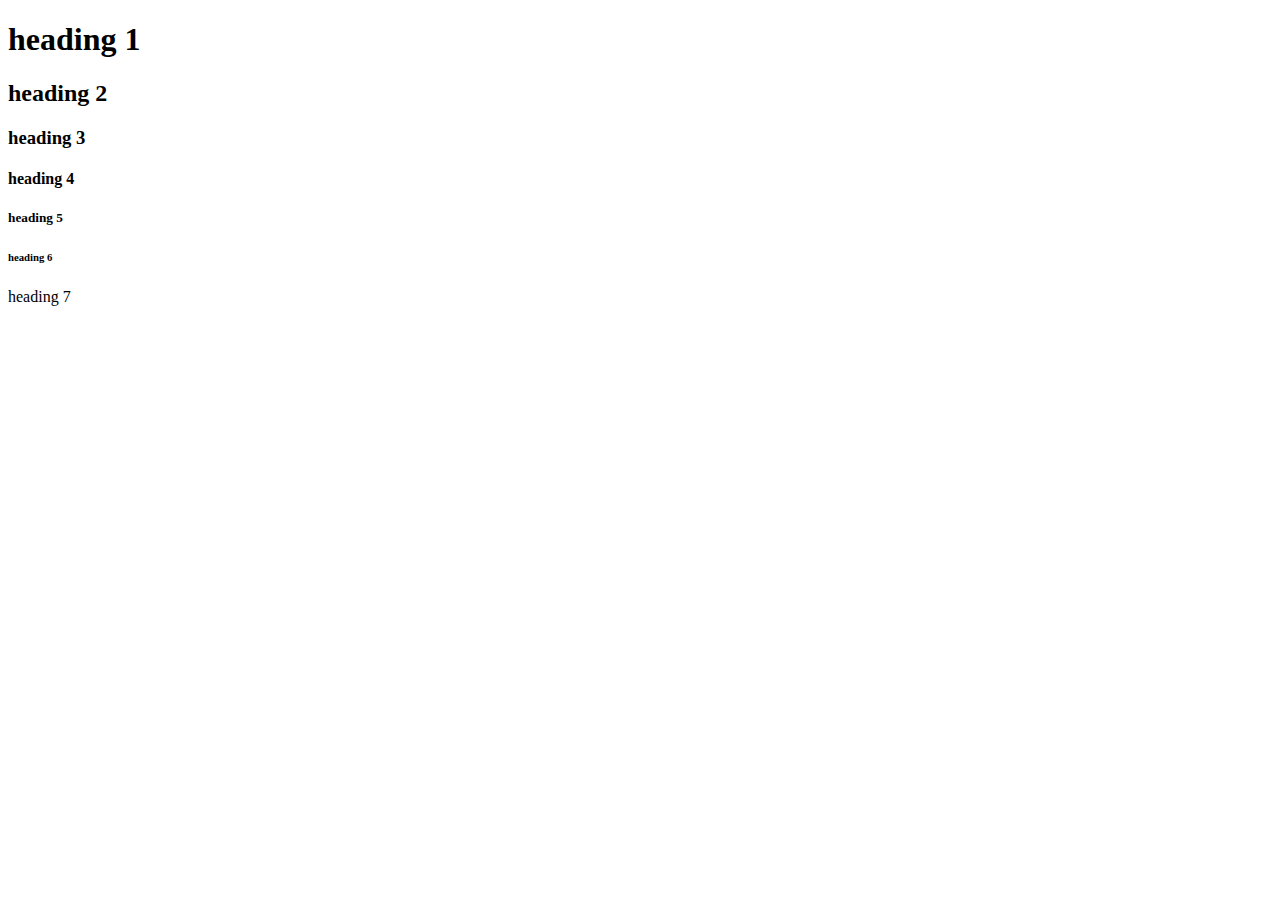
<file: 5_1_7.html>
<!DOCTYPE html>
<html lang="en">
<head>
    <meta charset="UTF-8">
    <meta name="viewport" content="width=device-width, initial-scale=1.0">
    <title>Document</title>
</head>
<body>
    <h1>heading 1</h1>
    <h2>heading 2</h2>
    <h3>heading 3</h3>
    <h4>heading 4</h4>
    <h5>heading 5</h5>
    <h6>heading 6</h6>
    <h7>heading 7</h7>
</body>
</html>
</file>
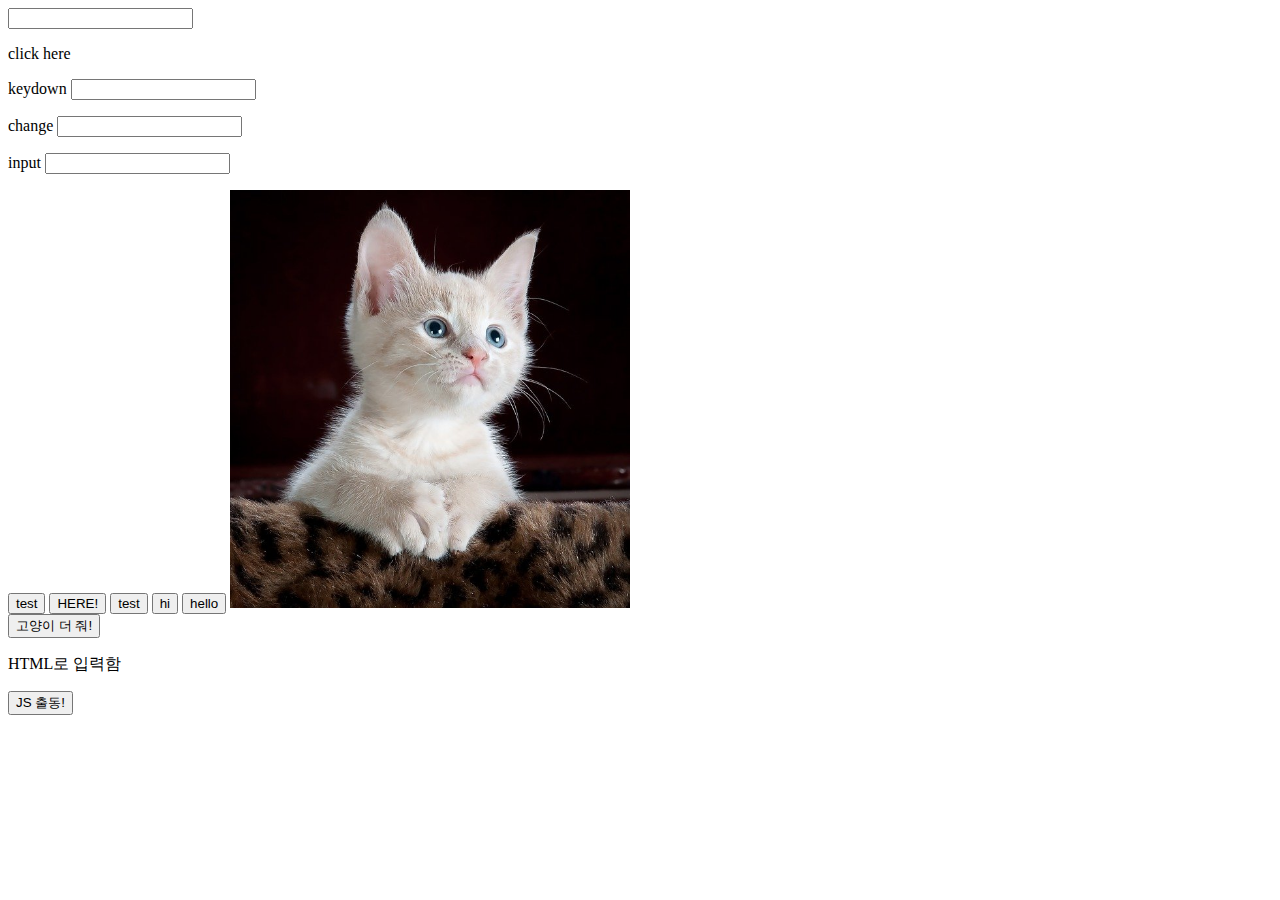
<file: event.html>
<!DOCTYPE html>
<html lang="en">
<head>
    <meta charset="UTF-8">
    <meta name="viewport" content="width=device-width, initial-scale=1.0">
    <title>자바스크립트 event</title>
</head>
<script>
    function numbering(n){
        for(let i = 0; i < n; i++){ //i가 5보다 작을 경우 실행
           alert(i) // console.log(i)
        }
    }
    function red(){ // input 가져와서 style 적용
        let btn = document.querySelector("input")
        btn.style.backgroundColor = "red"
    }
</script>
<body>
    <!-- <input type="button" value="click" onclick="numbering(5)"> -->
    <!-- <input type="button" value="버튼" onclick="red()"> -->
    <!-- <input type="button" value="버튼">
    <script>
        let btn2 = document.querySelector("input") //input 클릭하면 이벤트 실행
        btn2.addEventListener("click",
            function(e){
                alert("clicked!")
            }
        )
    </script> -->
    <script src="event.js"></script>
    <input/>
    <p onClick="hi()">click here</p>
    <p>
        keydown <input id="keydown">
    </p>
    <p>
        change <input id="change">
    </p>
    <p>
        input <input id="input">
    </p>
    <button>test</button>
    <button onmouseover="red(event)" onmouseleave="blue(event)">HERE!</button>
    <button>test</button>
    <input type="button" value="hi" id="input2">
    <input type="button" value="hello" id="input3">

    <img src="./image/profile.jpg" alt="" width="400px"><br>
    <input id="input4" type="button" value="고양이 더 줘!">

    <p id="p1">HTML로 입력함</p>
    <input id="input5" type="button" value="JS 출동!">
</body>
</html>
</file>
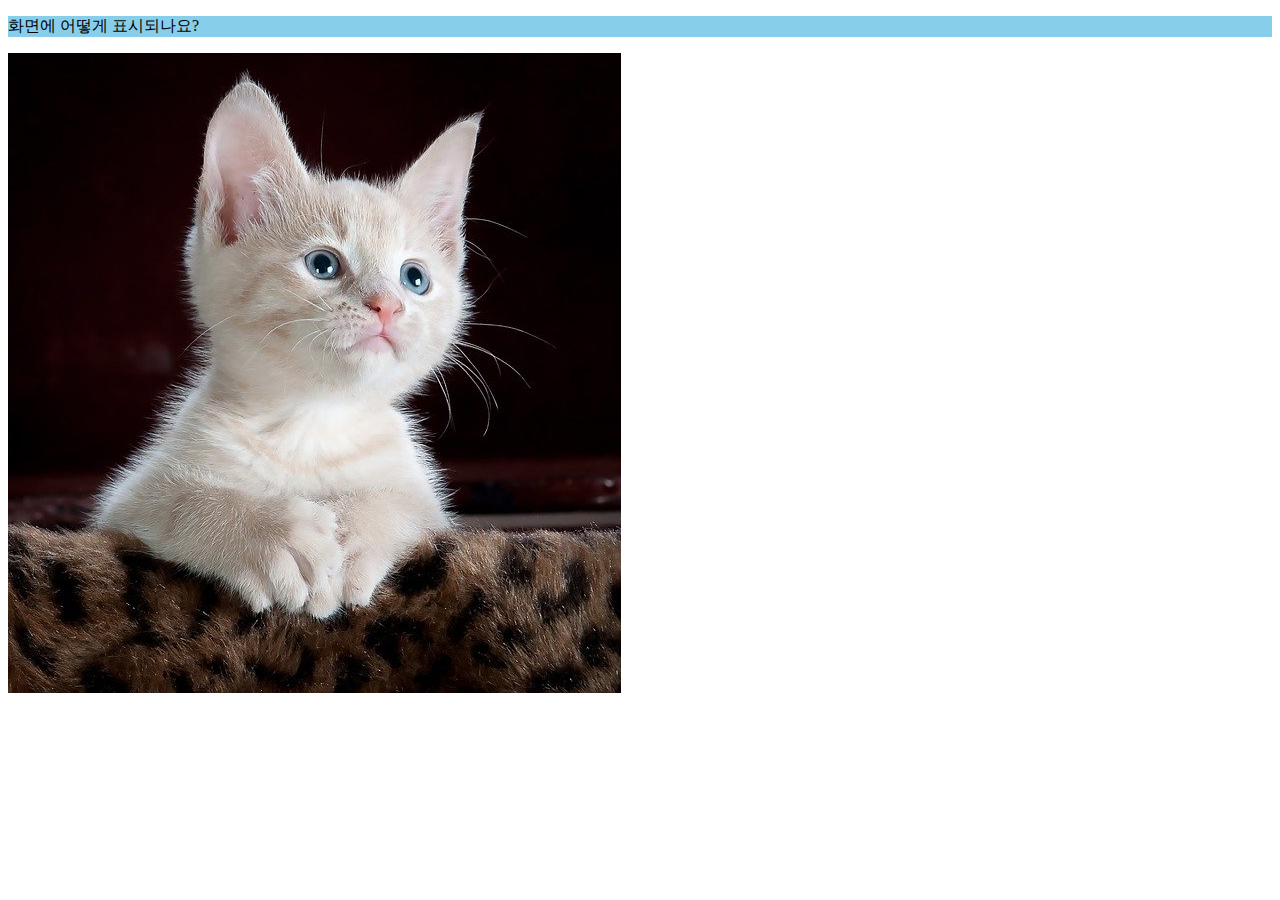
<file: media.html>
<!DOCTYPE html>
<html lang="en">
<head>
    <meta charset="UTF-8">
    <meta name="viewport" content="width=device-width, initial-scale=1.0">
    <title>Document</title>
    <style>
        @media (max-width:600px){ /* 600 미만(599) */
            p{background-color: pink;}
            img{display: none;}
        }
        @media (min-width:600px){ /* 600 이상일때(600~) */
            p{background-color: skyblue;}
            img{display: block;}
        }
    </style>
    <script>
        console.log("test")
        alert("오늘 기분은 어떠신가요?")
    </script>
</head>
<body>
    <p>화면에 어떻게 표시되나요?</p>
    <img src="./image/profile.jpg" alt="">
</body>
</html>
</file>
